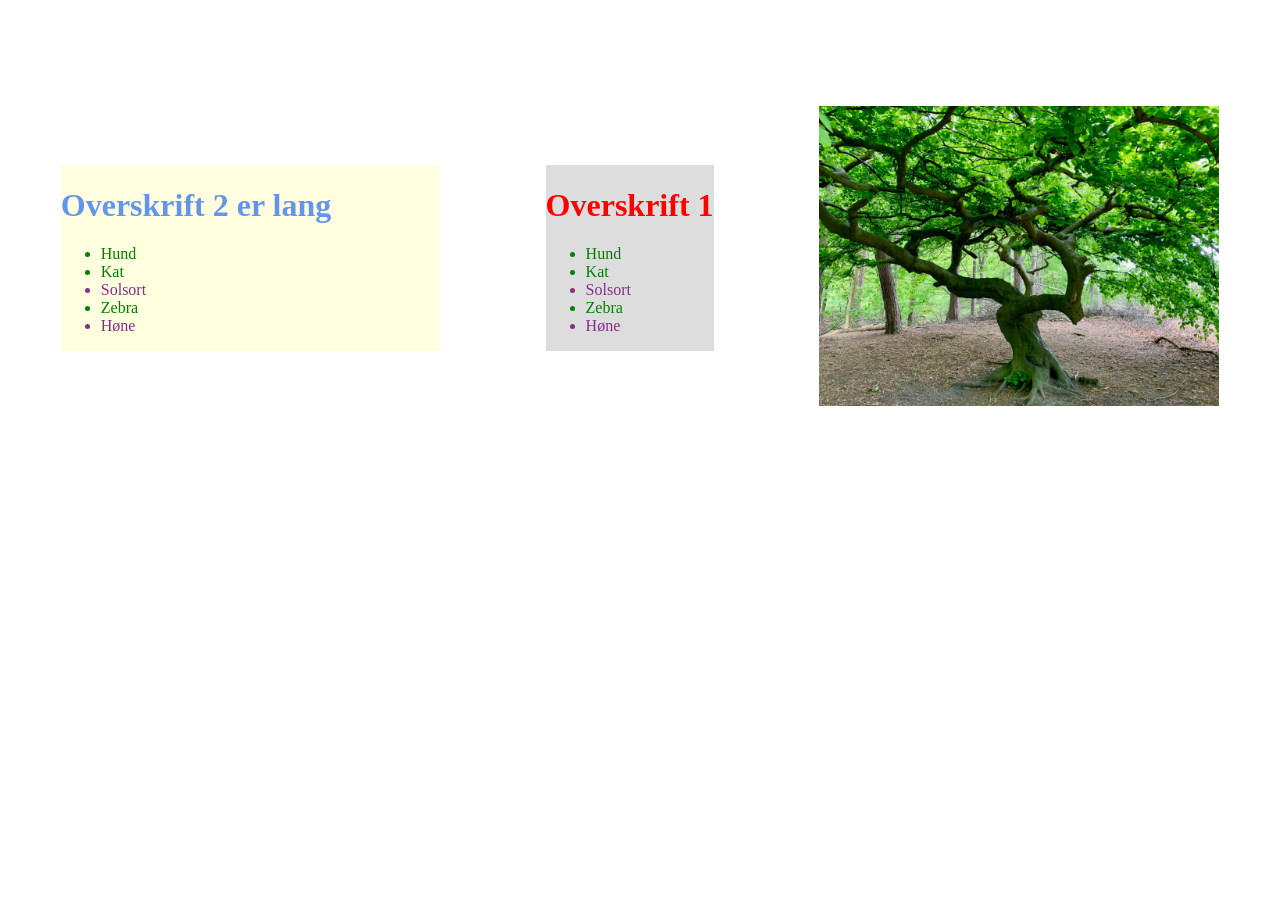
<file: hold-A/layout-med-css/index.html>
<!DOCTYPE html>
<html lang="en">
<head>
    <meta charset="UTF-8">
    <meta name="viewport" content="width=device-width, initial-scale=1.0">
    <title>Layout med CSS</title>
    <link rel="stylesheet" href="style.css">
</head>
<body>
    <div id="container">
        <div id="kasse1">
            <h1>Overskrift 1</h1>
            <ul>
                <li class="fireben">Hund</li>
                <li class="fireben">Kat</li>
                <li class="toben">Solsort</li>
                <li class="fireben">Zebra</li>
                <li class="toben">Høne</li>
            </ul>
        </div>
        <div id="kasse2">
            <h1 id="snowflake">Overskrift 2 er lang</h1>
            <ul>
                <li class="fireben">Hund</li>
                <li class="fireben">Kat</li>
                <li class="toben">Solsort</li>
                <li class="fireben">Zebra</li>
                <li class="toben">Høne</li>
            </ul>
        </div>
        <div>
            <img id="trae" src="trae.jpeg" alt="Livets træ">
        </div>
    </div>
</body>
</html>
</file>
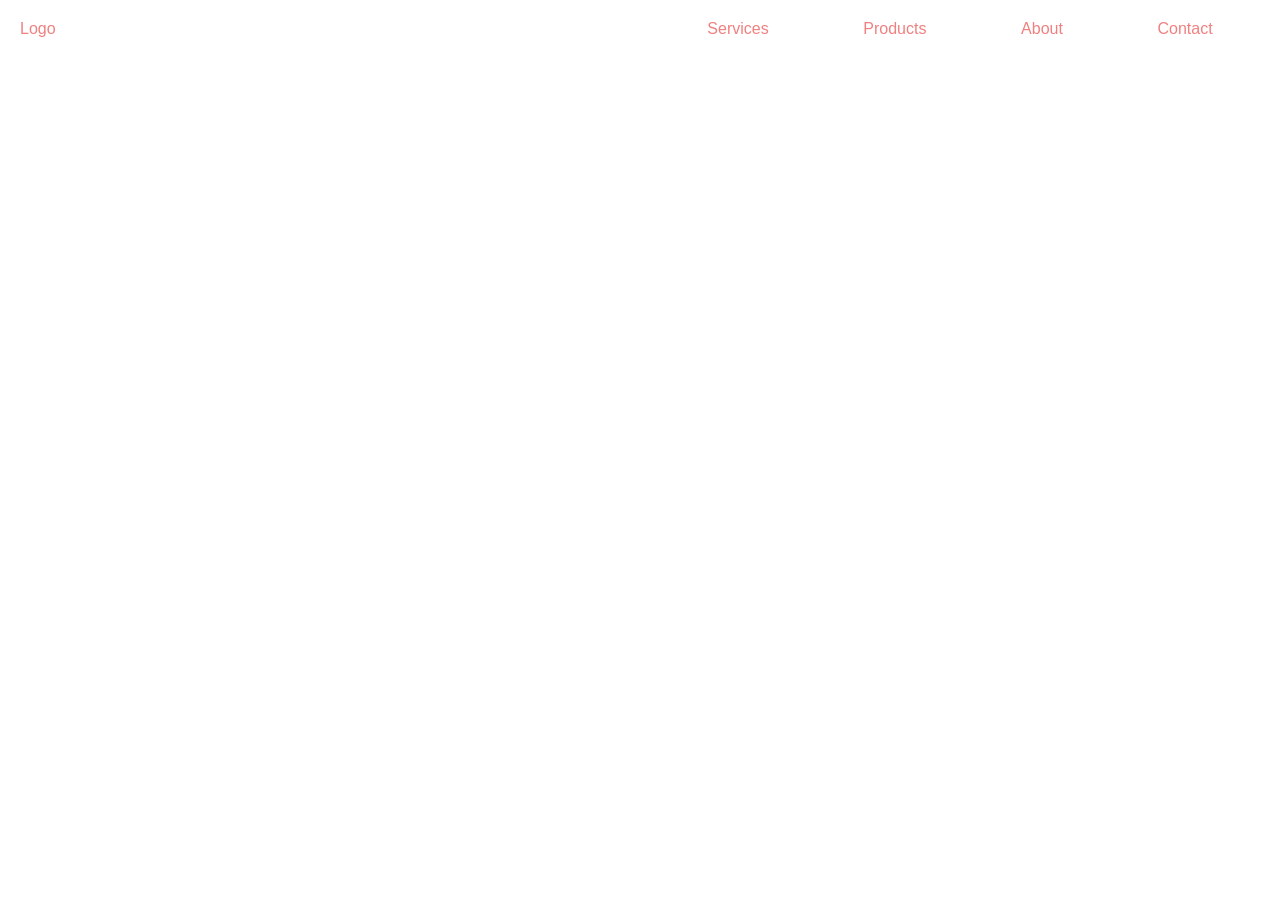
<file: hold-A/navigation/index.html>
<!DOCTYPE html>
<html lang="en">
<head>
    <meta charset="UTF-8">
    <meta name="viewport" content="width=device-width, initial-scale=1.0">
    <title>Navigation</title>
    <link rel="stylesheet" href="style.css">
</head>
<body>
    <div class="header">
        <div class="logo">
            <p>Logo</p>
        </div>
        <div class="nav">
            <a href="#">Services</a>
            <a href="#">Products</a>
            <a href="#">About</a>
            <a href="#">Contact</a>
        </div>
    </div>
</body>
</html>
</file>
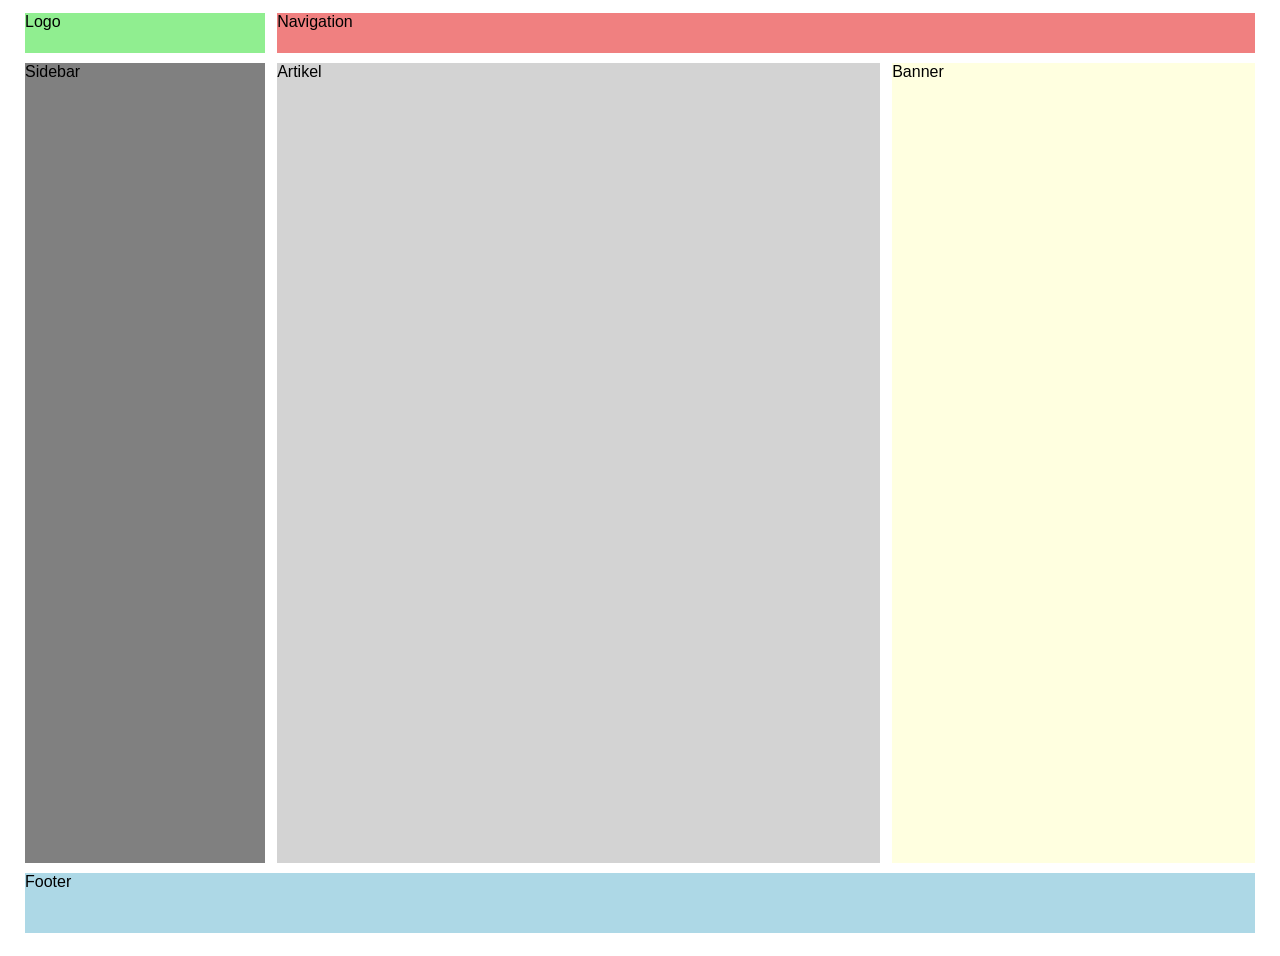
<file: hold-A/responsive-design/index.html>
<!DOCTYPE html>
<html lang="en">
<head>
    <meta charset="UTF-8">
    <meta name="viewport" content="width=device-width, initial-scale=1.0">
    <title>Responsive Design</title>
    <!-- Reference til eksternt stylesheet -->
    <link rel="stylesheet" href="style.css">
</head>
<body>
    <div class="container">
        <div class="logo">Logo</div>
        <div class="nav">Navigation</div>
        <div class="sidebar">Sidebar</div>
        <div class="artikel">Artikel</div>
        <div class="banner">Banner</div>
        <div class="footer">Footer</div>
    </div>
</body>
</html>
</file>
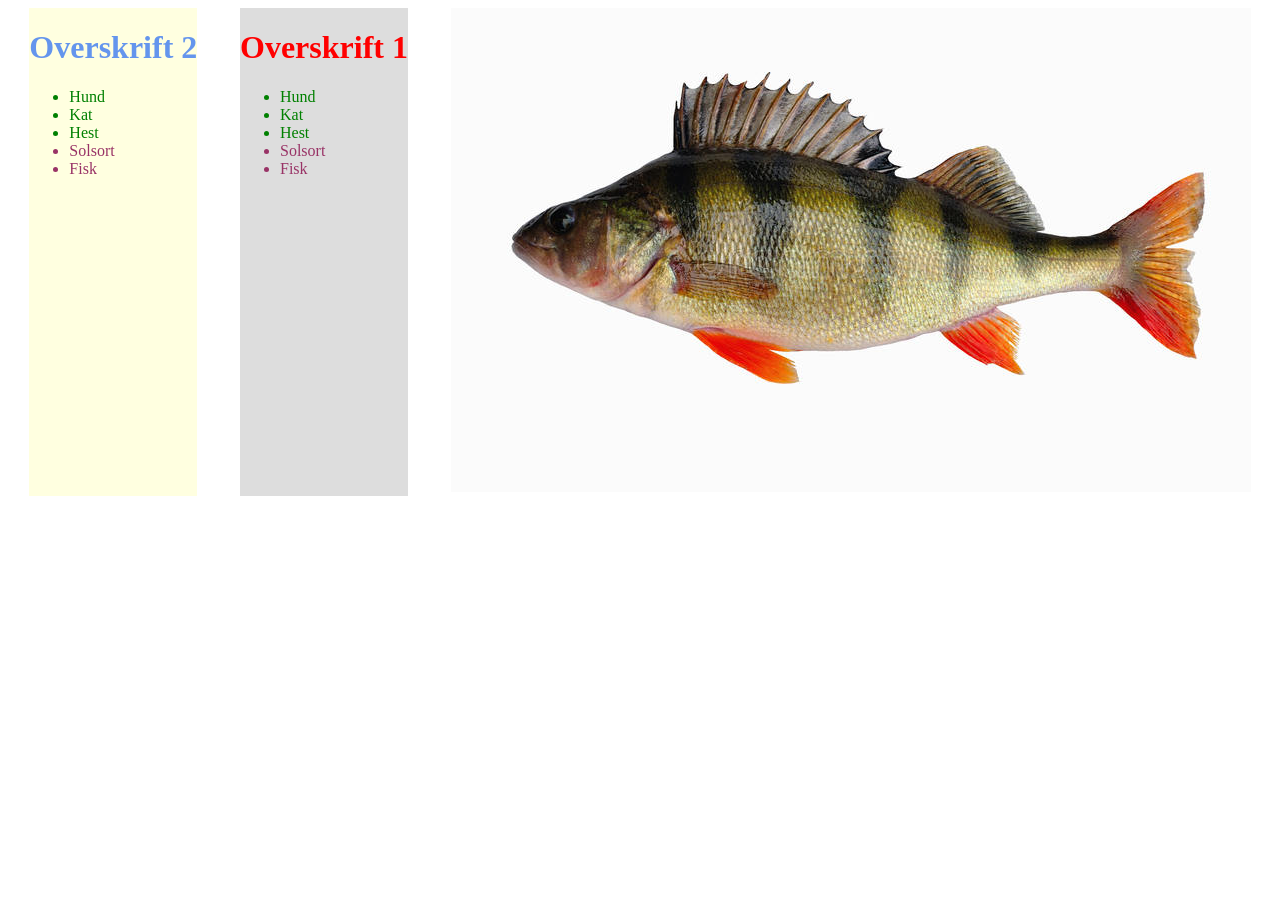
<file: hold-B/layout-med-css/index.html>
<!DOCTYPE html>
<html lang="en">
<head>
    <meta charset="UTF-8">
    <meta name="viewport" content="width=device-width, initial-scale=1.0">
    <title>Document</title>
    <link rel="stylesheet" href="style.css">
</head>
<body>
    <div id="container">
        <div class="kasse-1">
            <h1>Overskrift 1</h1>
            <ul>
                <li class="fireben">Hund</li>
                <li class="fireben">Kat</li>
                <li class="fireben">Hest</li>
                <li class="ingenarme">Solsort</li>
                <li class="ingenarme">Fisk</li>
            </ul>
        </div>
        <div class="kasse-2">
            <h1 id="overskrift-2">Overskrift 2</h1>
            <ul>
                <li class="fireben">Hund</li>
                <li class="fireben">Kat</li>
                <li class="fireben">Hest</li>
                <li class="ingenarme">Solsort</li>
                <li class="ingenarme">Fisk</li>
            </ul>
        </div>
        <div>
            <img src="fisk.jpeg" alt="En flot fisk">
        </div>
    </div>
</body>
</html>
</file>
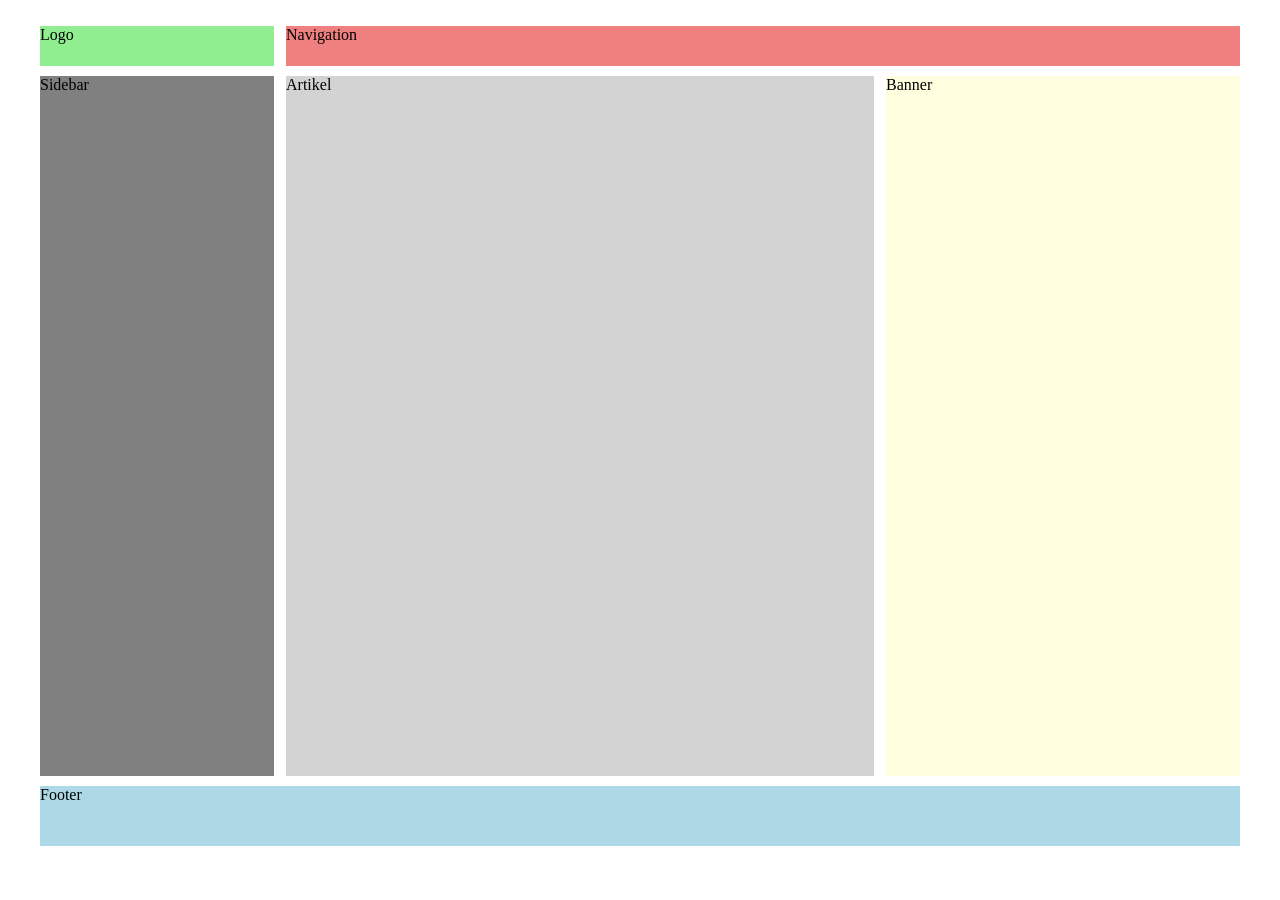
<file: hold-B/responsive-design/index.html>
<!DOCTYPE html>
<html lang="en">
<head>
    <meta charset="UTF-8">
    <meta name="viewport" content="width=device-width, initial-scale=1.0">
    <title>Responsive design</title>
    <link rel="stylesheet" href="style.css">
</head>
<body>
    <div class="container">
        <div class="logo">Logo</div>
        <div class="nav">Navigation</div>
        <div class="sidebar">Sidebar</div>
        <div class="artikel">Artikel</div>
        <div class="banner">Banner</div>
        <div class="footer">Footer</div>
    </div>
</body>
</html>
</file>
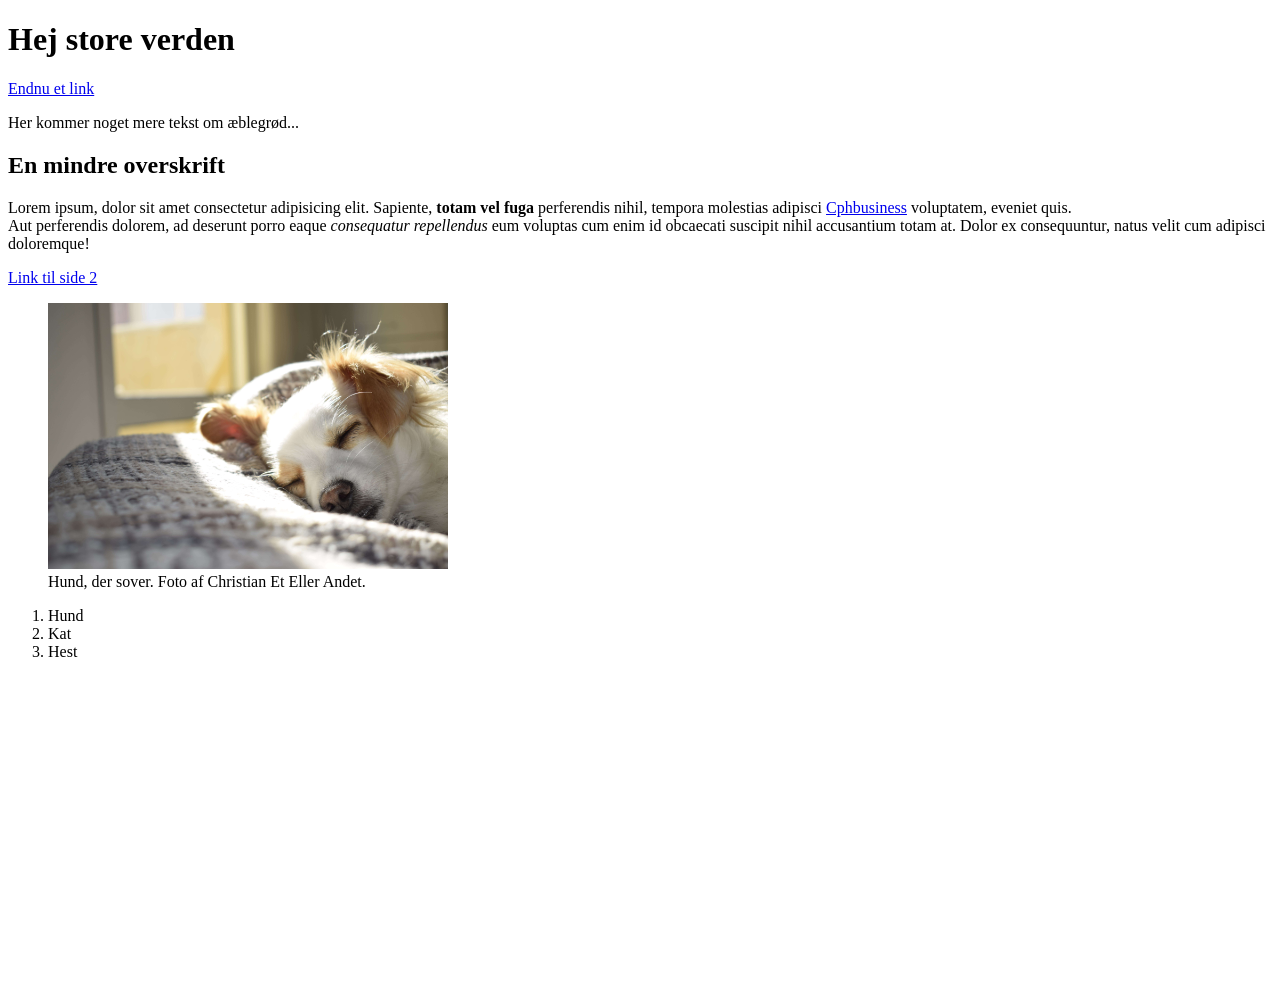
<file: hold-B/min-side.html>
<!DOCTYPE html>
<html>
    <head>
        <title>Mortens side</title>
        <!-- utf-8 betyder, at browseren forstår danske bogstaver (æ, ø, å) -->
        <meta charset="utf-8">
    </head>
    <body>
        <h1>Hej store verden</h1>
        <!-- internt link -->
        <a href="side-2.html">Endnu et link</a>
        <p>Her kommer noget mere tekst om æblegrød...</p>
        <h2>En mindre overskrift</h2>
        <p>Lorem ipsum, dolor sit amet consectetur adipisicing elit. Sapiente, <b>totam vel fuga</b> perferendis nihil, tempora molestias adipisci <a href="http://cphbusiness.dk" target="_blank">Cphbusiness</a> voluptatem, eveniet quis.<br>Aut perferendis dolorem, ad deserunt porro eaque <i>consequatur repellendus</i> eum voluptas cum enim id obcaecati suscipit nihil accusantium totam at. Dolor ex consequuntur, natus velit cum adipisci doloremque!</p>
        <a href="side-2.html">Link til side 2</a>
        <figure>
            <img src="hund-2.jpg" width="400px" alt="Sød hund der sover">
            <figcaption>Hund, der sover. Foto af Christian Et Eller Andet.</figcaption>
        </figure>
        <ol>
            <li>Hund</li>
            <li>Kat</li>
            <li>Hest</li>
        </ol>
        <iframe src="http://cphbusiness.dk" width="500px" height="300px" frameborder="0"></iframe>
    </body>
</html>
</file>
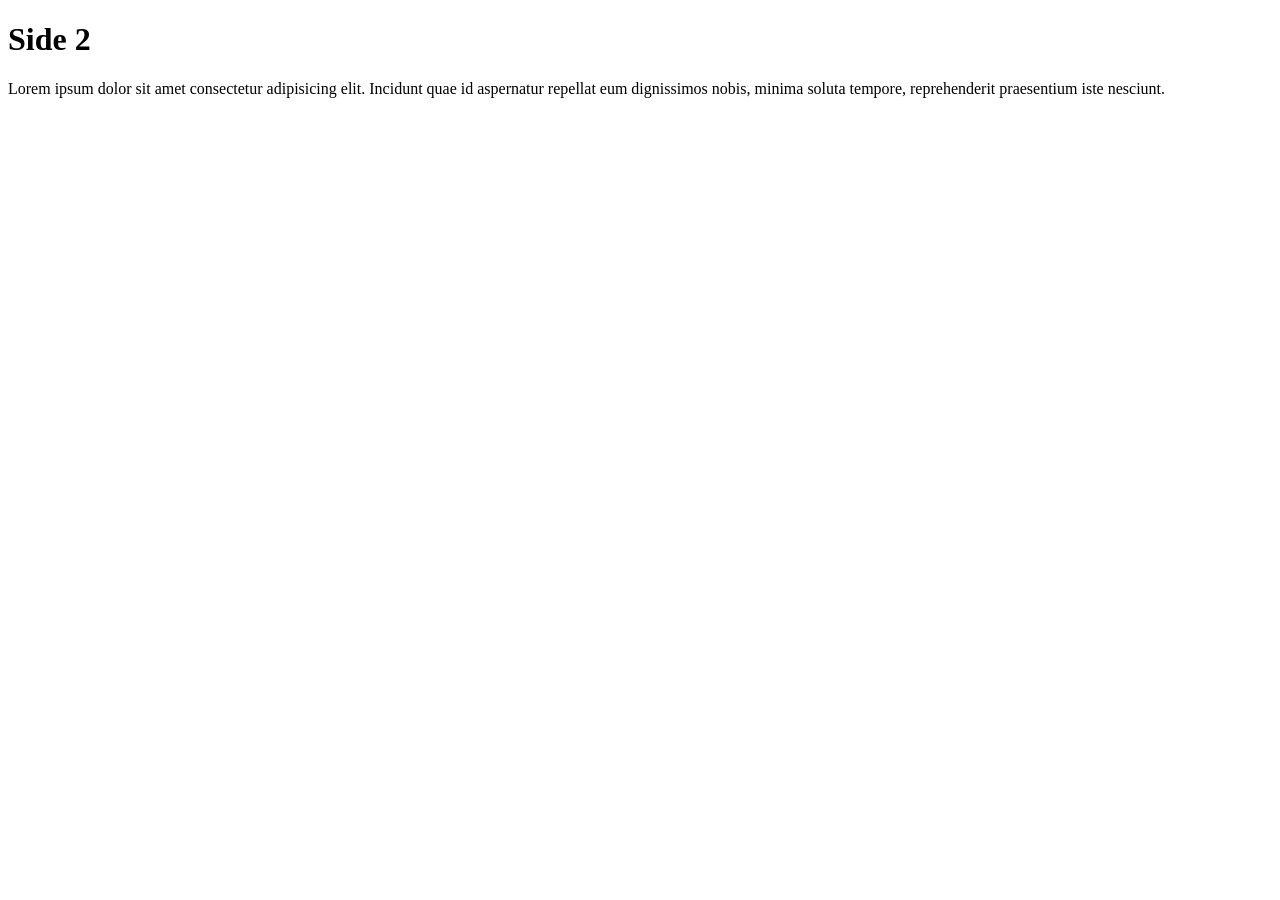
<file: hold-B/side-2.html>
<!DOCTYPE html>
<html>
    <head>
        <meta charset="utf-8">
        <title>Side 2</title>
    </head>
    <body>
        <h1>Side 2</h1>
        <p>Lorem ipsum dolor sit amet consectetur adipisicing elit. Incidunt quae id aspernatur repellat eum dignissimos nobis, minima soluta tempore, reprehenderit praesentium iste nesciunt.</p>
    </body>
</html>
</file>
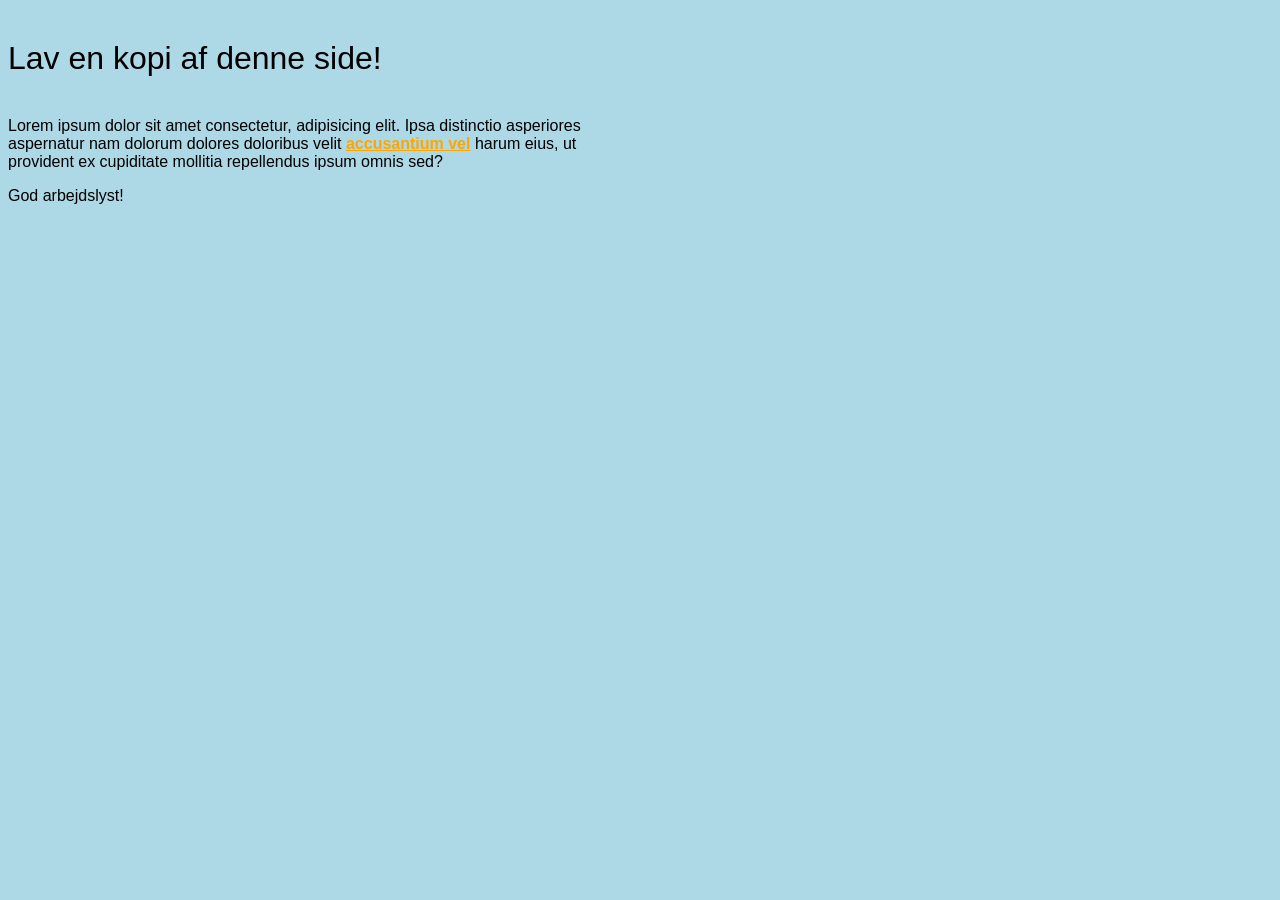
<file: hold-A/blaa-side/blaa-side.html>
<!DOCTYPE html>
<html lang="en">
<head>
    <meta charset="UTF-8">
    <meta name="viewport" content="width=device-width, initial-scale=1.0">
    <title>Blå side</title>
    <style>
        body {
            background-color: lightblue;
            font-family: helvetica, arial, sans-serif;
        }
        a {
            color: orange;
            font-weight: 700;
        }
        a:hover {
            background-color: white;
            text-decoration: none;
        }
        h1 {
            font-weight: 100;
            /* afstand på fire sider: top højre bund venstre */
            margin: 40px 0 40px 0;
        }
        p {
            width: 600px;
        }
    </style>
</head>
<body>
    <h1>Lav en kopi af denne side!</h1>
    <p>Lorem ipsum dolor sit amet consectetur, adipisicing elit. Ipsa distinctio asperiores aspernatur nam dolorum dolores doloribus velit <a href="#">accusantium vel</a> harum eius, ut provident ex cupiditate mollitia repellendus ipsum omnis sed?</p>
    <p>God arbejdslyst!</p>
</body>
</html>
</file>
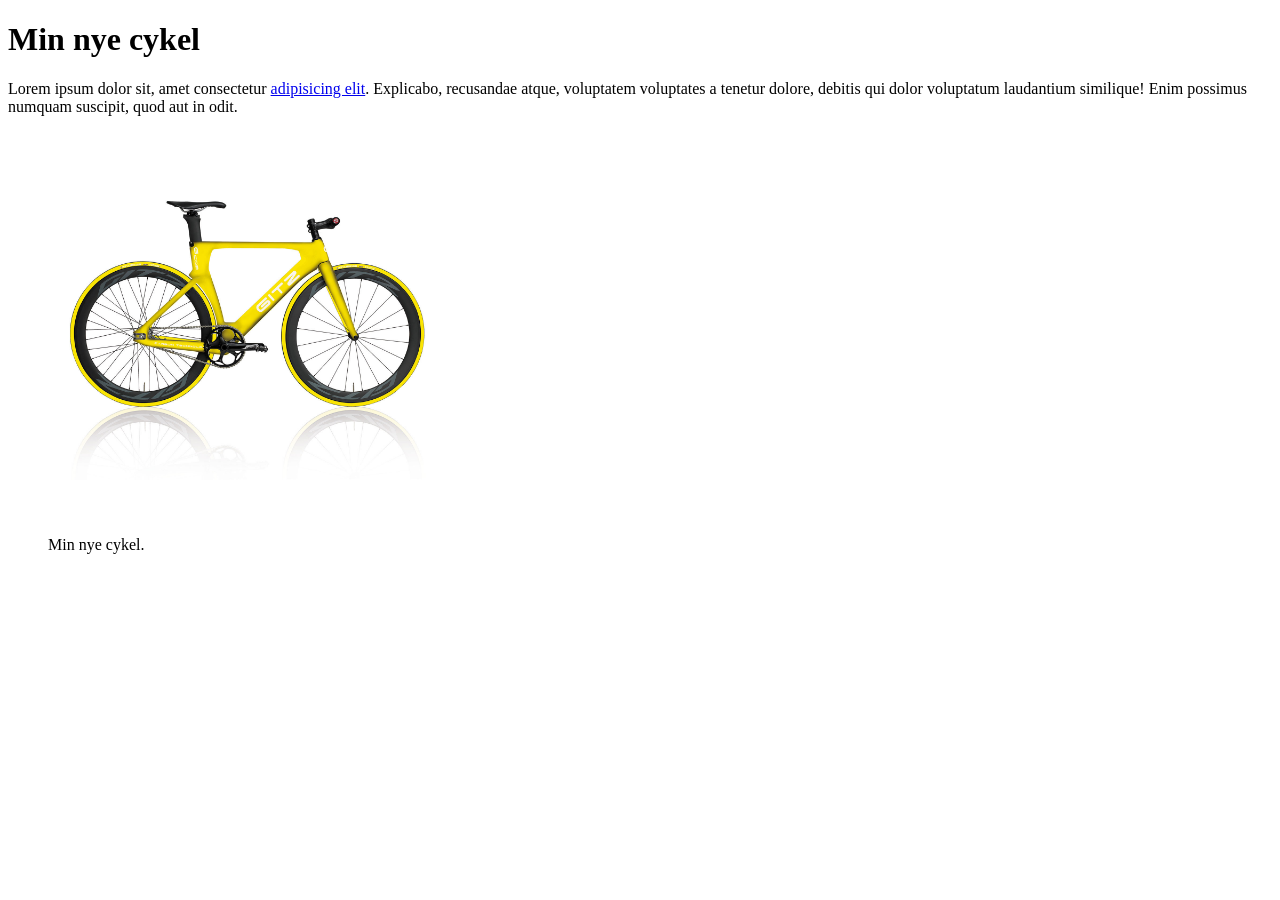
<file: hold-A/cykelside/min-cykelside.html>
<!doctype html>
<html>
    <head>
        <title>Min cykel</title>
        <meta charset="utf-8">
    </head>
    <body>
        <h1>Min nye cykel</h1>
        <p>Lorem ipsum dolor sit, amet consectetur <a href="#">adipisicing elit</a>. Explicabo, recusandae atque, voluptatem voluptates a tenetur dolore, debitis qui dolor voluptatum laudantium similique! Enim possimus numquam suscipit, quod aut in odit.</p>
        <figure>
            <img src="img/cykel.jpg" width="400px">
            <figcaption>Min nye cykel.</figcaption>
        </figure>
    </body>
</html>
</file>
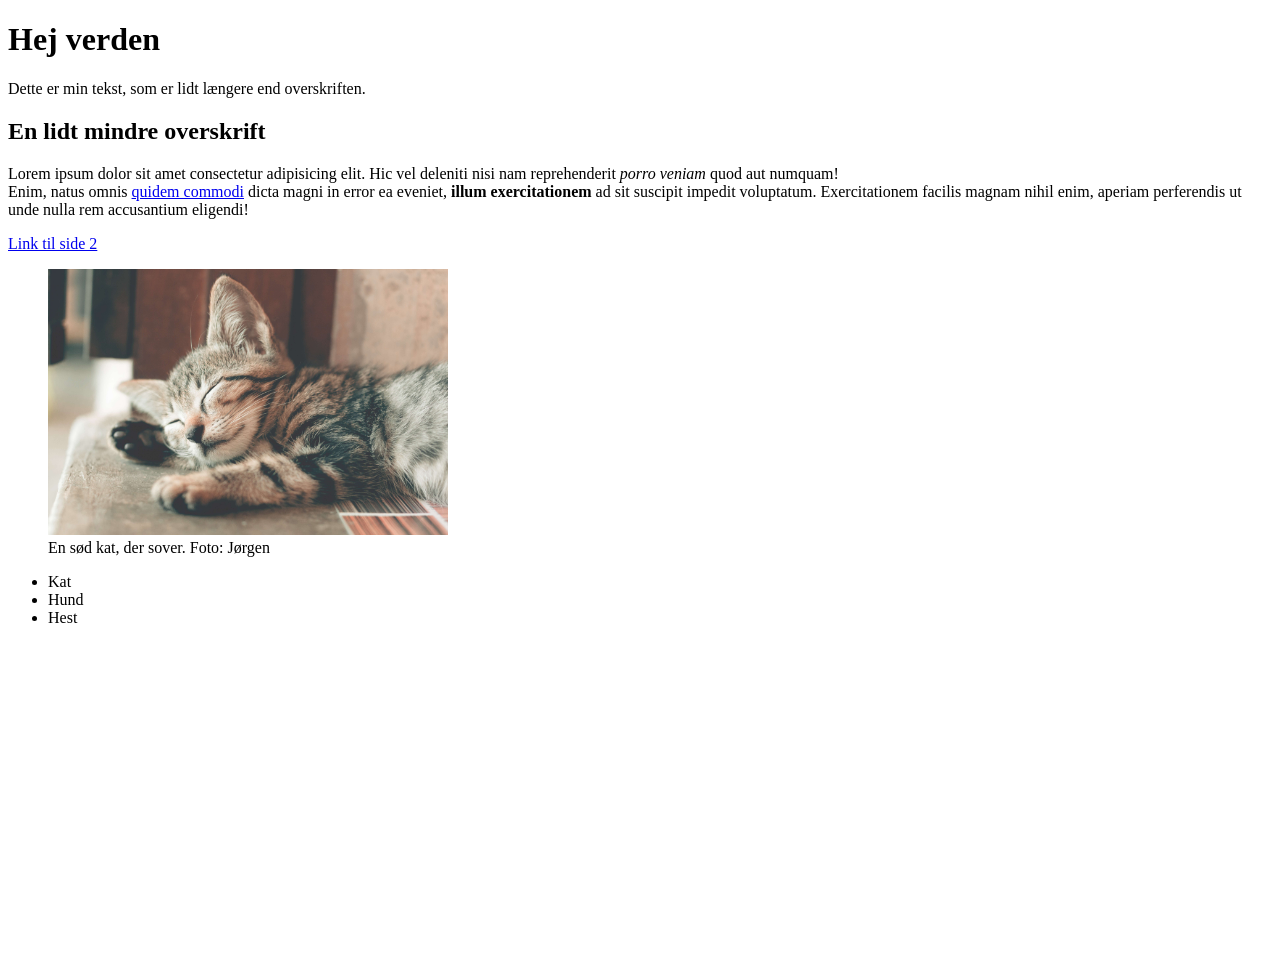
<file: hold-A/min-hjemmeside/min-side.html>
<!DOCTYPE html>
<html>
    <head>
        <!-- utf-8 betyder, at browseren kan forstå danske bogstaver (æ, ø, å) -->
        <meta charset="utf-8">
        <title>Mortens side</title>
    </head>

    <body>
        <h1>Hej verden</h1>
        <p>Dette er min tekst, som er lidt længere end overskriften.</p>
        <h2>En lidt mindre overskrift</h2>
        <p>Lorem ipsum dolor sit amet consectetur adipisicing elit. Hic vel deleniti nisi nam reprehenderit <i>porro veniam</i> quod aut numquam! <br>Enim, natus omnis <a href="http://cphbusiness.dk" target="_blank">quidem commodi</a> dicta magni in error ea eveniet, <b>illum exercitationem</b> ad sit suscipit impedit voluptatum. Exercitationem facilis magnam nihil enim, aperiam perferendis ut unde nulla rem accusantium eligendi!</p>
        <a href="side-2.html">Link til side 2</a>

        <figure>
            <img src="images/kat-2.jpg" width="400px" alt="En kat der sover">
            <figcaption>En sød kat, der sover. Foto: Jørgen</figcaption>
        </figure>

        <!-- ul betyder "unordered list"  -->
        <ul>
            <li>Kat</li>
            <li>Hund</li>
            <li>Hest</li>
        </ul>
        <iframe src="http://cphbusiness.dk" width="500px" height="300px" frameborder="0">
        </iframe>

    </body>
</html>
</file>
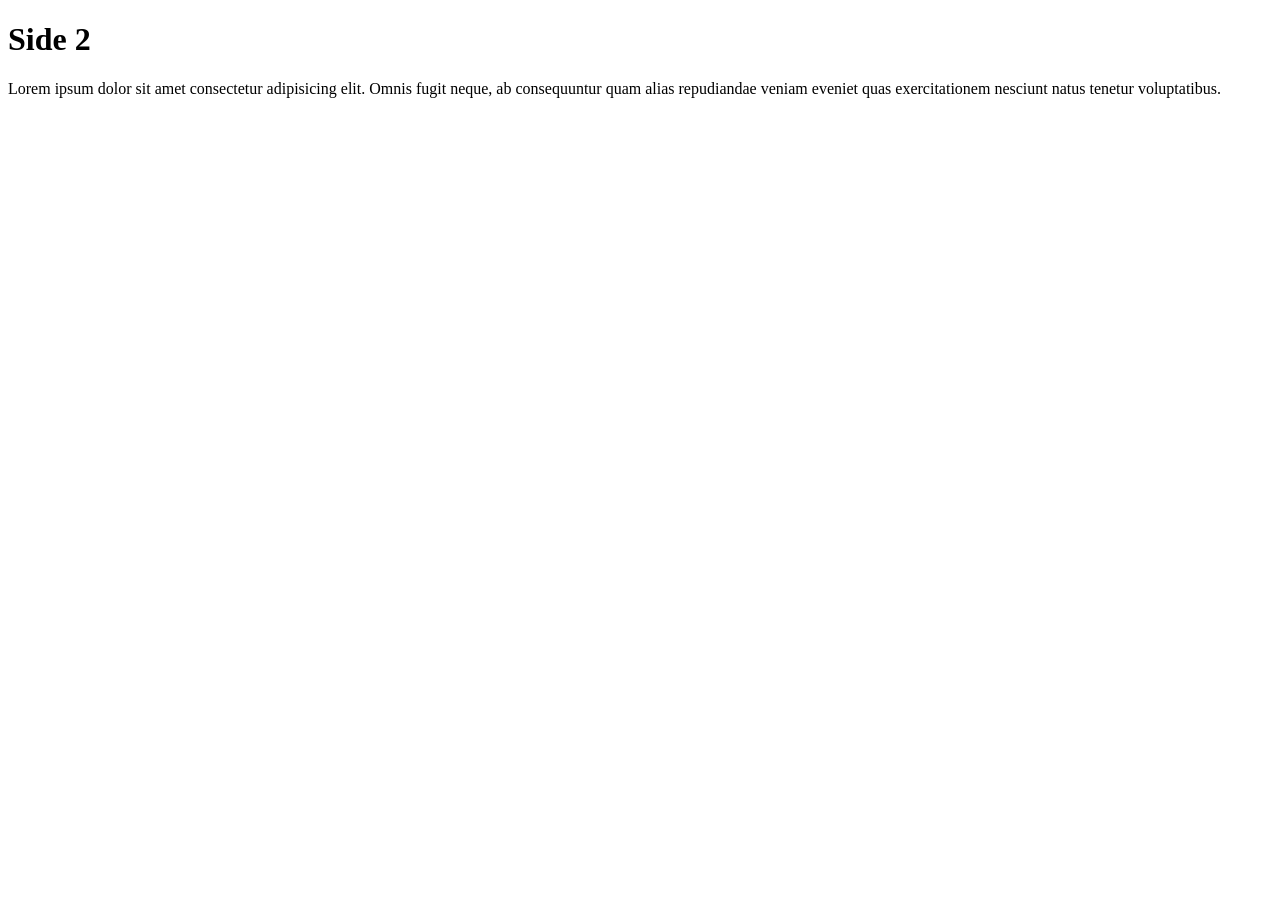
<file: hold-A/min-hjemmeside/side-2.html>
<!DOCTYPE html>
<html>
    <head>
        <meta charset="utf-8">
        <title>Side 2</title>
    </head>
    <body>
        <h1>Side 2</h1>
        <p>Lorem ipsum dolor sit amet consectetur adipisicing elit. Omnis fugit neque, ab consequuntur quam alias repudiandae veniam eveniet quas exercitationem nesciunt natus tenetur voluptatibus.</p>
    </body>
</html>
</file>
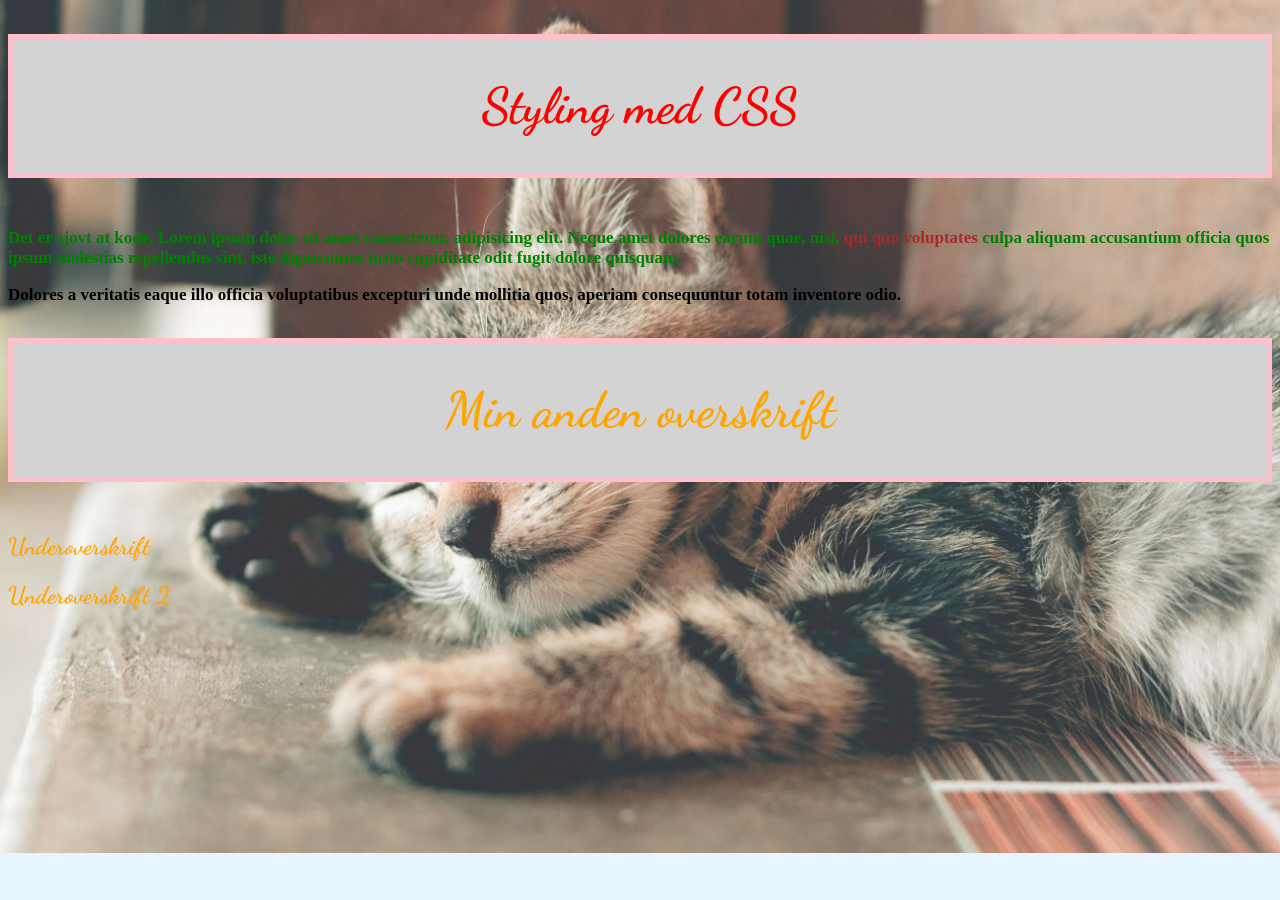
<file: hold-A/side-med-css/side-med-css.html>
<!DOCTYPE html>
<html lang="da">
<head>
    <meta charset="UTF-8">
    <meta name="viewport" content="width=device-width, initial-scale=1.0">
    <title>Document</title>
    <!-- Reference til Google Fonts -->
    <link href="https://fonts.googleapis.com/css2?family=Dancing+Script&display=swap" rel="stylesheet">
    <!-- "Internt style sheet" -->
    <style>
        /* selector - property - value */
        h1, h2, h3, h4 {
            color: orange;
            /* Her bruger jeg en Google font */
            font-family: 'Dancing Script', cursive;
            }
        h1 {
            font-size: 50px;
            margin-bottom: 50px;
            border: 5px solid pink;
            padding: 37px;
            text-align: center;
            background-color: lightgray;
        }
        body {
            background-color: #e6f5ff;
            background-image: url("kat-2.jpg");
            background-size: cover;
            background-repeat: no-repeat;
            }
        p {
            font-family: Georgia, 'Times New Roman', Times, serif;
            font-size: 17px;
            font-weight: bold;
        }
        a {
            color: pink;
            text-decoration: none;
        }
        a:link {
            color: brown;
        }
        a:visited {
            color: beige;
        }
        a:hover {
            color: yellow;
            font-family: Arial, Helvetica, sans-serif;
            font-style: italic;
        }
        a:active {
            color: red;
        }
    </style>
</head>
<body>
    <!-- Inline style -->
    <h1 style="color: red;">Styling med CSS</h1>
    <p style="color: green;">Det er sjovt at kode. Lorem ipsum dolor sit amet consectetur, adipisicing elit. Neque amet dolores earum quae, nisi, <a href="#">qui quo voluptates</a> culpa aliquam accusantium officia quos ipsum molestias repellendus sint, iste dignissimos iusto cupiditate odit fugit dolore quisquam.</p>
    <p>Dolores a veritatis eaque illo officia voluptatibus excepturi unde mollitia quos, aperiam consequuntur totam inventore odio.</p>
    <h1>Min anden overskrift</h1>
    <h2>Underoverskrift</h2>
    <h2>Underoverskrift 2</h2>
</body>
</html>
</file>
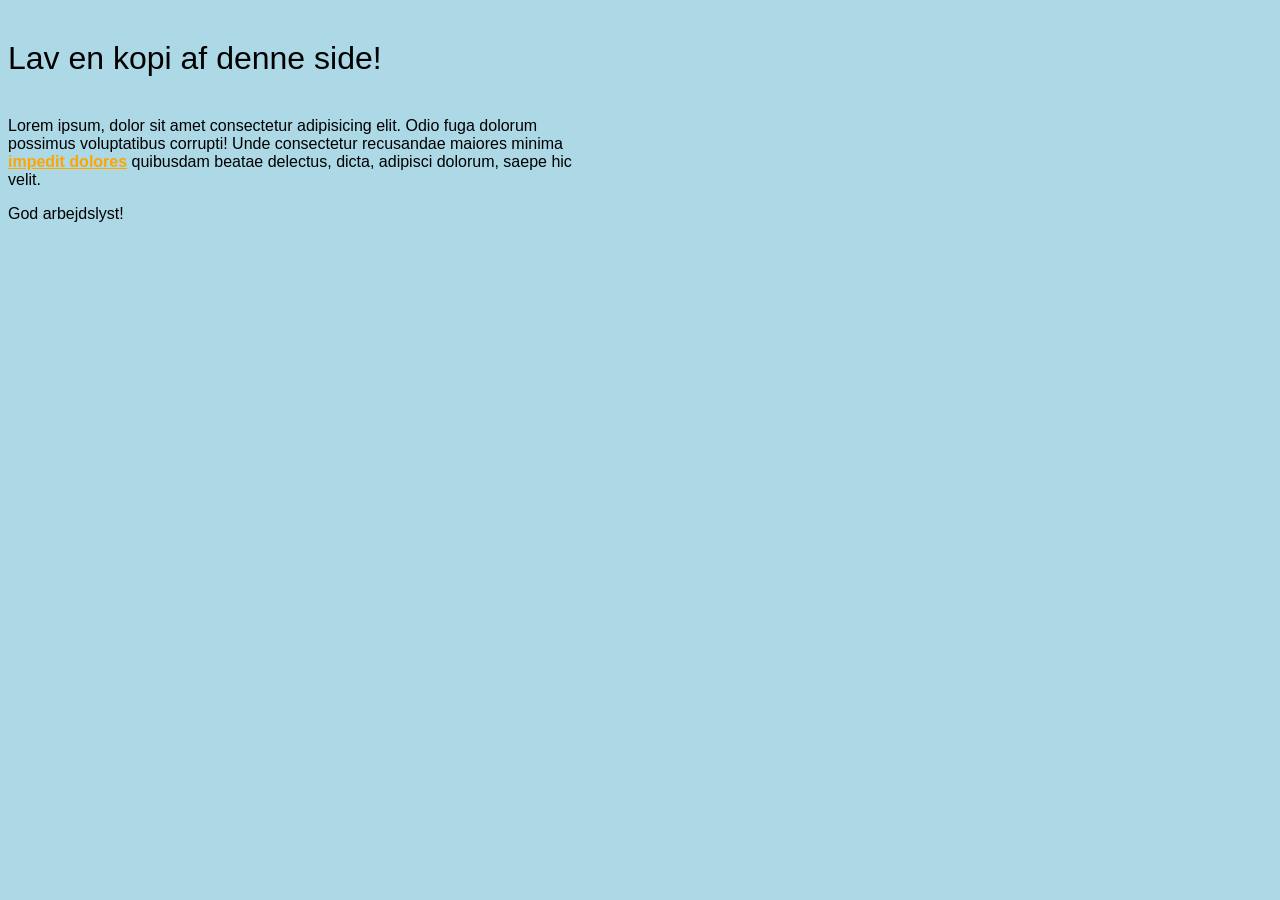
<file: hold-B/blaa-side/blaa-side.html>
<!DOCTYPE html>
<html lang="en">
<head>
    <meta charset="UTF-8">
    <meta name="viewport" content="width=device-width, initial-scale=1.0">
    <title>Blå side</title>
    <style>
        body {
            background-color: lightblue;
            font-family: helvetica, arial, sans-serif;
        }
        a {
            color: orange;
            font-weight: bold; 
        }
        a:hover {
            background-color: white;
            text-decoration: none;
        }
        h1 {
            font-weight: 100;
            /* margin hele vejen rundt: top, right, bottom, left */
            margin: 40px 0 40px 0;
        }
        p {
            width: 600px;
        }
    </style>
</head>
<body>
    <h1>Lav en kopi af denne side!</h1>
    <p>Lorem ipsum, dolor sit amet consectetur adipisicing elit. Odio fuga dolorum possimus voluptatibus corrupti! Unde consectetur recusandae maiores minima <a href="#">impedit dolores</a> quibusdam beatae delectus, dicta, adipisci dolorum, saepe hic velit.</p>
    <p>God arbejdslyst!</p>
</body>
</html>
</file>
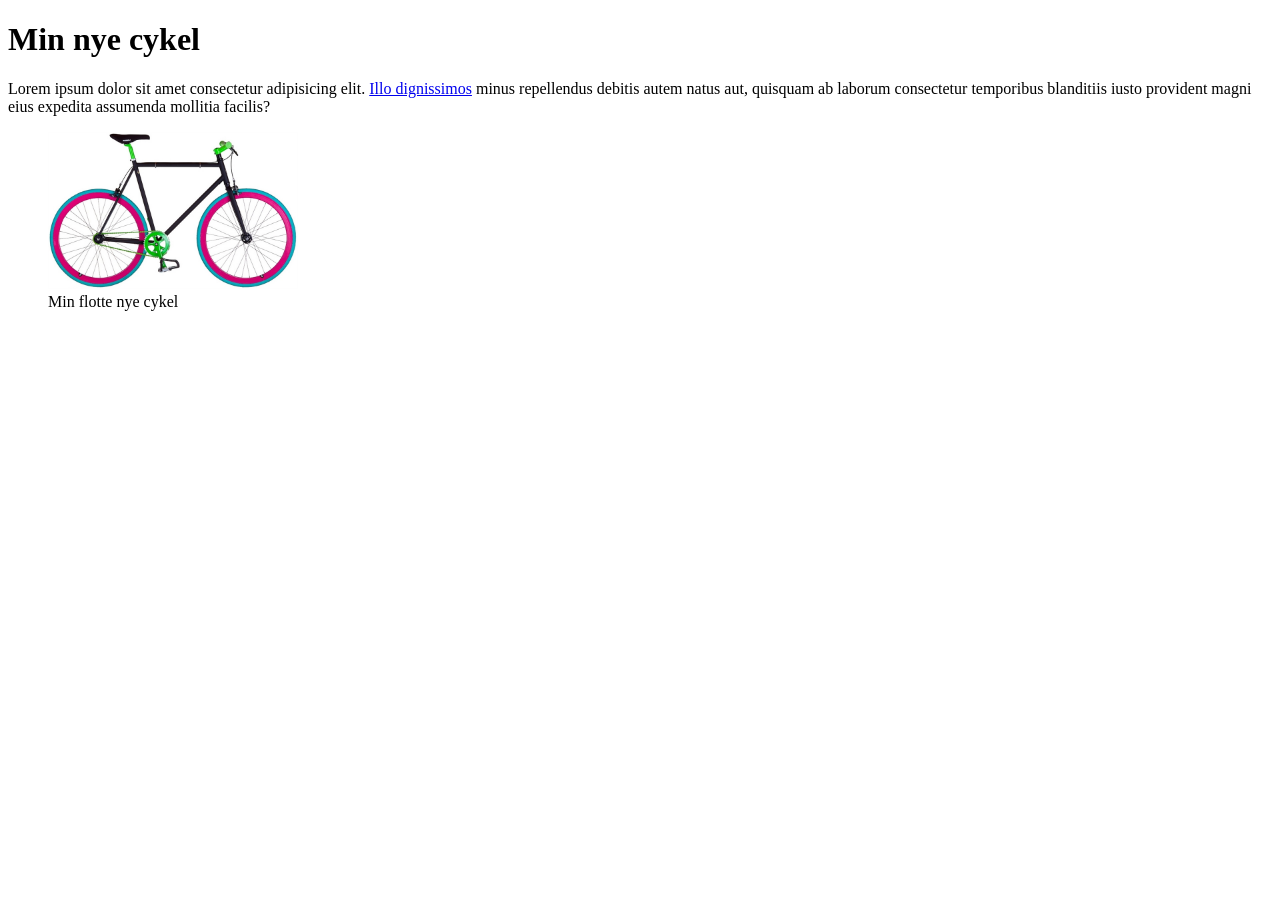
<file: hold-B/min-cykel/min-cykel.html>
<!DOCTYPE html>
<html>
    <head>
        <title>Min cykel</title>
        <meta charset="utf-8">
    </head>
    <body>
        <h1>Min nye cykel</h1>
        <p>Lorem ipsum dolor sit amet consectetur adipisicing elit. <a href="#">Illo dignissimos</a> minus repellendus debitis autem natus aut, quisquam ab laborum consectetur temporibus blanditiis iusto provident magni eius expedita assumenda mollitia facilis?</p>
        <figure>
            <img src="cykel.jpg" width="250px" alt="En flot cykel">
            <figcaption>Min flotte nye cykel</figcaption>
        </figure>
    </body>
</html>
</file>
<file: hold-A/layout-med-css/style.css>
h1 {
    color: red;
}
.fireben {
    color: green;
}
.toben {
    color: #862d86;
}
#kasse1 {
    background-color: #ddd;
}
/* Når jeg skriver "display: flex;" bliver kassen til en flex-container, hvilket automatisk får dens "børn" til at opføre sig som flex-items */
#container {
    display: flex;
    flex-wrap: wrap;
    /* vandret afstand */
    justify-content: space-around;
    flex-direction: row;
    /* lodret afstand */
    align-items: center;
    height: 500px;
}
#kasse2 {
    background: lightyellow;
    width: 30%;
    /* ændrer placeringen af dette element */
    order: -1;
}
#trae {
    width: 400px;
}
#snowflake {
    color: cornflowerblue;
}
</file>
<file: hold-A/navigation/style.css>
/* Browser reset */
* {
   margin: 0; 
   padding: 0;
}
.header {
    display: flex;
    justify-content: space-between;
    font-family: helvetica, arial, sans-serif;
    padding: 20px;
}
.nav {
    display: flex;
    justify-content: space-around;
    width: 600px;
}
.logo {
    color: lightcoral;
}
.nav a {
    color: lightcoral;
    text-decoration: none;
}
.nav a:hover {
    color: coral;
}
</file>
<file: hold-A/responsive-design/style.css>
/* Browser reset */
* {
    margin: 0;
    padding: 0;
}

/* Main styles (vores udgangspunkt - mobile first) */
body {
    margin: 2%;
    font-family: helvetica, arial, sans-serif;
}
.container {
    display: flex;
    flex-wrap: wrap;
}
.logo {
    background-color: lightgreen;
    height: 40px;
    width: 100%;
    margin-bottom: 10px;
}
.nav {
    background-color: lightcoral;
    width: 96%;
    height: 40px;
    margin-bottom: 10px;
    order: 1;
    position: fixed;
    bottom: 0;
    right: 10px;
}
.sidebar {
    background-color: gray;
    width: 100%;
    display: none;
    margin-bottom: 10px;
}
.artikel {
    background-color: lightgray;
    width: 100%;
    height: 800px;
    margin-bottom: 10px;
}
.banner {
    background-color: lightyellow;
    width: 100%;
    height: 60px;
    margin-bottom: 10px;
}
.footer {
    background-color: lightblue;
    width: 100%;
    display: none;
    margin-bottom: 10px;
}

/* Styles til medium skærmbredder. Her indsætter vi en "media query", så vi får et "breakpoint" i vores layout */ 
@media screen and (min-width: 739px) {
    body {
        margin: 1%;
    }
    .container {
        justify-content: space-between;
    }
    .logo {
        width: 29.5%;
    }
    .nav {
        width: 69.5%;
        order: 0;
        position: static;
    }
    .artikel {
        width: 59.5%;
    }
    .banner {
        width: 39.5%;
        height: 800px;
    }
    .footer {
        display: block;
        height: 60px;
    }
}

/* Styles til til store skærme. Ny media query */
@media screen and (min-width: 1076px) {
    .logo {
        width: 19.5%;
    }
    .nav {
        width: 79.5%;
    }
    .sidebar {
        display: block;
        width: 19.5%;
    }
    .artikel {
        width: 49%;
    }
    .banner {
        width: 29.5%;
    }
}

/* Container skal stoppe med at udvide sig ved 1230px */
@media screen and (min-width: 1230px) {
    .container {
        width: 1230px;
        margin-left: auto;
        margin-right: auto;
    }
}
</file>
<file: hold-B/layout-med-css/style.css>
h1 {
    color: red;
}
#overskrift-2 {
    color: cornflowerblue;
}
.fireben {
    color: green;
}
.ingenarme {
    color: #993366;
}
.kasse-1 {
    background-color: #ddd;
}
.kasse-2 {
    background-color: lightyellow;
    /* styrer rækkefølgen */
    order: -1;
}
#container {
    display: flex;
    flex-wrap: wrap;
    /* vandret fordeling */
    justify-content: space-around;
}
</file>
<file: hold-B/responsive-design/style.css>
/* Browser reset */
* {
    margin: 0;
    padding: 0;
}

/* Main styles (mobile first) */
body {
    margin: 2%;
}
.container {
    display: flex;
    flex-wrap: wrap;
}
.logo {
    background-color: lightgreen;
    height: 40px;
    margin-bottom: 10px;
    width: 100%;
}
.nav {
    background-color: lightcoral;
    height: 40px;
    margin-bottom: 10px;
    width: 100%;
}
.sidebar {
    background-color: gray;
    display: none; /* sidebar fjernet på mobil */
}
.artikel {
    background-color: lightgray;
    height: 700px;
    margin-bottom: 10px;
    width: 100%;
}
.banner {
    background-color: lightyellow;
    height: 60px;
    width: 100%;
    margin-bottom: 10px;
}
.footer {
    background-color: lightblue;
    display: none;
}

/* Styles til tablet. Vi indsætter en "media query", der laver et breakpoint ved 729px */
@media screen and (min-width: 729px) {
    .container {
        display: flex;
        flex-wrap: wrap;
        justify-content: space-between;
    }
    .logo {
        width: 29.5%;
    }
    .nav {
        width: 69.5%;
    }
    .artikel {
        width: 69.5%;
    }
    .banner {
        width: 29.5%;
        height: 700px;
    }
    .footer {
        display: block;
        width: 100%;
        height: 60px;
    }
}

/* styles til desktop/laptop */
@media screen and (min-width: 1031px) {
    .logo {
        width: 19.5%;
    }
    .nav {
        width: 79.5%;
    }
    .sidebar {
        display: block;
        width: 19.5%;
        margin-bottom: 10px;
    }
    .artikel {
        width: 49%;
    }
    .banner {
        width: 29.5%;
    }
}

/* container skal stoppe med at udvide sig ved 1200px */
@media screen and (min-width: 1200px) {
    .container {
        width: 1200px;
        margin-left: auto;
        margin-right: auto;
    }
}

/* Styles kun til mobil */
@media screen and (max-width: 728px) {
    .nav {
        order: 1;
        position: fixed;
        bottom: 0;
        width: 96%;
    }
}
</file>
